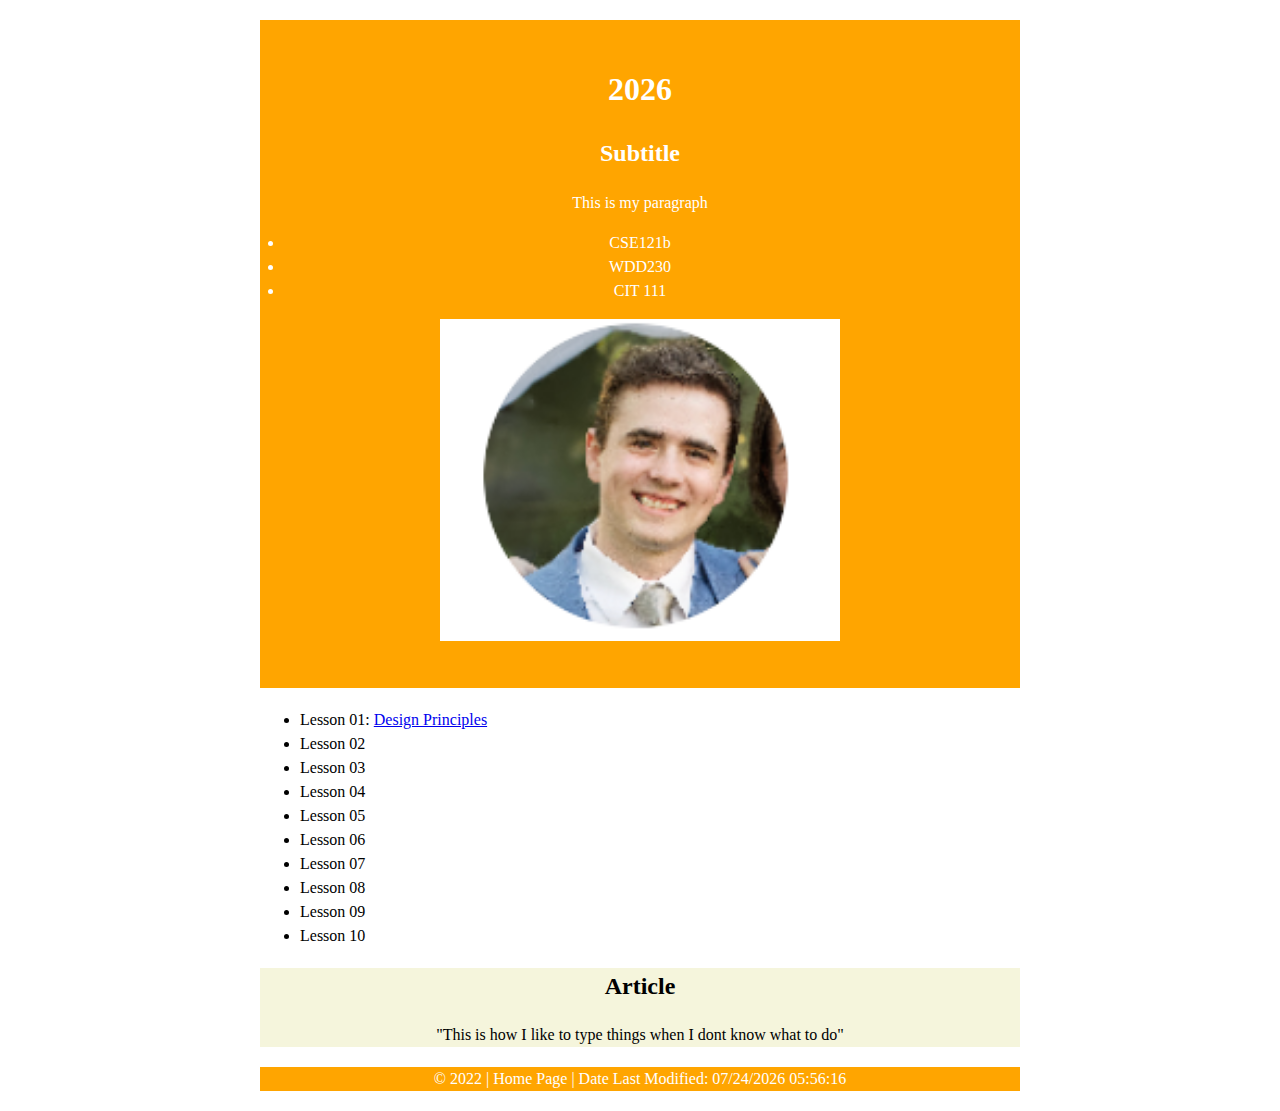
<file: index.html>
<!DOCTYPE html>
<html lang="en">
<head>
    <meta charset="UTF-8">
    <meta http-equiv="X-UA-Compatible" content="IE=edge">
    <meta name="viewport" content="width=device-width, initial-scale=1.0">
    <title>Please Wait</title>
    <meta http-equiv="refresh" content="0; URL=wdd230/index.html">
</head>
<body>
    
</body>
</html>
</file>
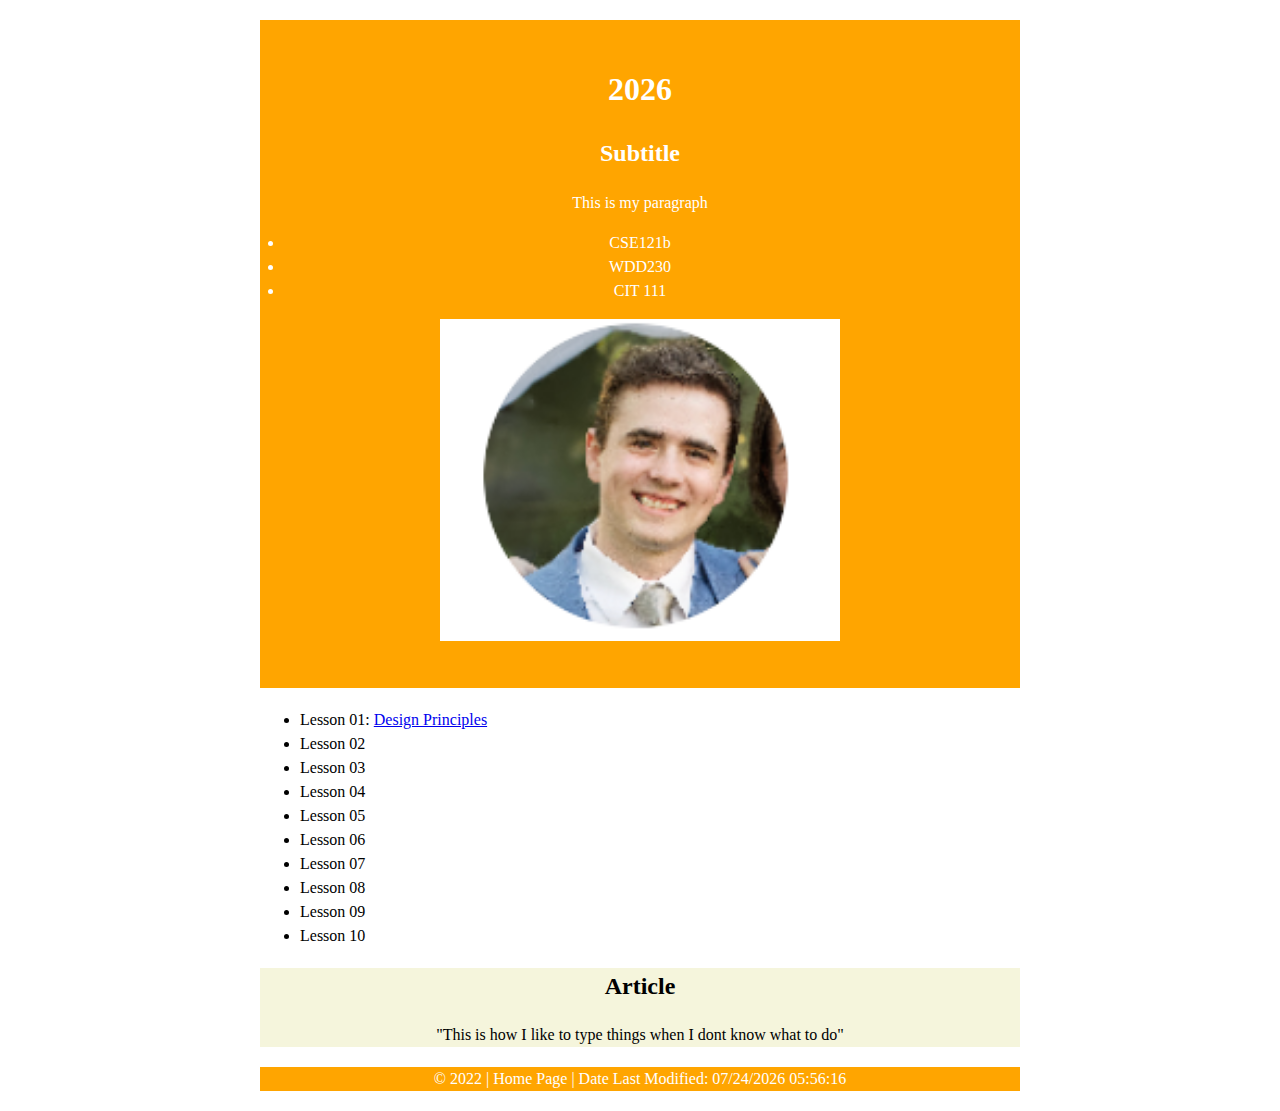
<file: wdd230/index.html>
<!--Doctype HTML5 -->
<!--testing the save-->
<!DOCTYPE html>
<html lang="en">
  <head>
    <meta charset="UTF-8" />
    <meta http-equiv="X-UA-Compatible" content="IE=edge" />
    <!--meta name="viewport" content="width=, initial-scale=1.0"-->
    <title>Testing Page</title>
    <meta name="desciption" content="Testing page for learning HTML" />
    <link href="css/main.css" rel="stylesheet" />
  </head>

  <body>
    <header>
      <h1>Testing HTML</h1> 
      <div> </div>
      <p style="text-align: center">
        <img
          src="images/profilepic.png"
          alt="profile picture"
        />
      </p>
    </header>
    
    <nav>
      <ul>
        <li>Lesson 01: <a href="./">Design Principles</a></li>
        <li>Lesson 02<a href="./"></a></li>
        <li>Lesson 03<a href="./"></a></li>
        <li>Lesson 04<a href="./"></a></li>
        <li>Lesson 05<a href="./"></a></li>
        <li>Lesson 06<a href="./"></a></li>
        <li>Lesson 07<a href="./"></a></li>
        <li>Lesson 08<a href="./"></a></li>
        <li>Lesson 09<a href="./"></a></li>
        <li>Lesson 10<a href="./"></a></li>
      </ul>
    </nav>
    <p style="text-align: center">
    </p>
    <main>
      <section>
        <h2>Article</h2>
      </section>

      <section>
        <h2></h2>
        <p>"This is how I like to type things when I dont know what to do"</p>
      </section>
    </main>
    <footer>
      <p> &copy; 2022 | Home Page | Date Last Modified: <span id="LastMod"></span>
      
      </p>
    </footer>
    <script src="js/main.js"></script>
  </body>
</html>
</file>
<file: wdd230/css/main.css>
body {
    line-height: 1.5;
}

header, nav, body, main, footer {
    margin: 1.25rem auto;
    max-width: 760px;
}

header {
    background-color: orange;
    color: white;
    text-align: center;
    padding: 1.5rem;
}

main {
    text-align: center;
    background-color: beige;
}

footer {
    background-color: orange;
    color: white;
    text-align: center;
}
</file>
